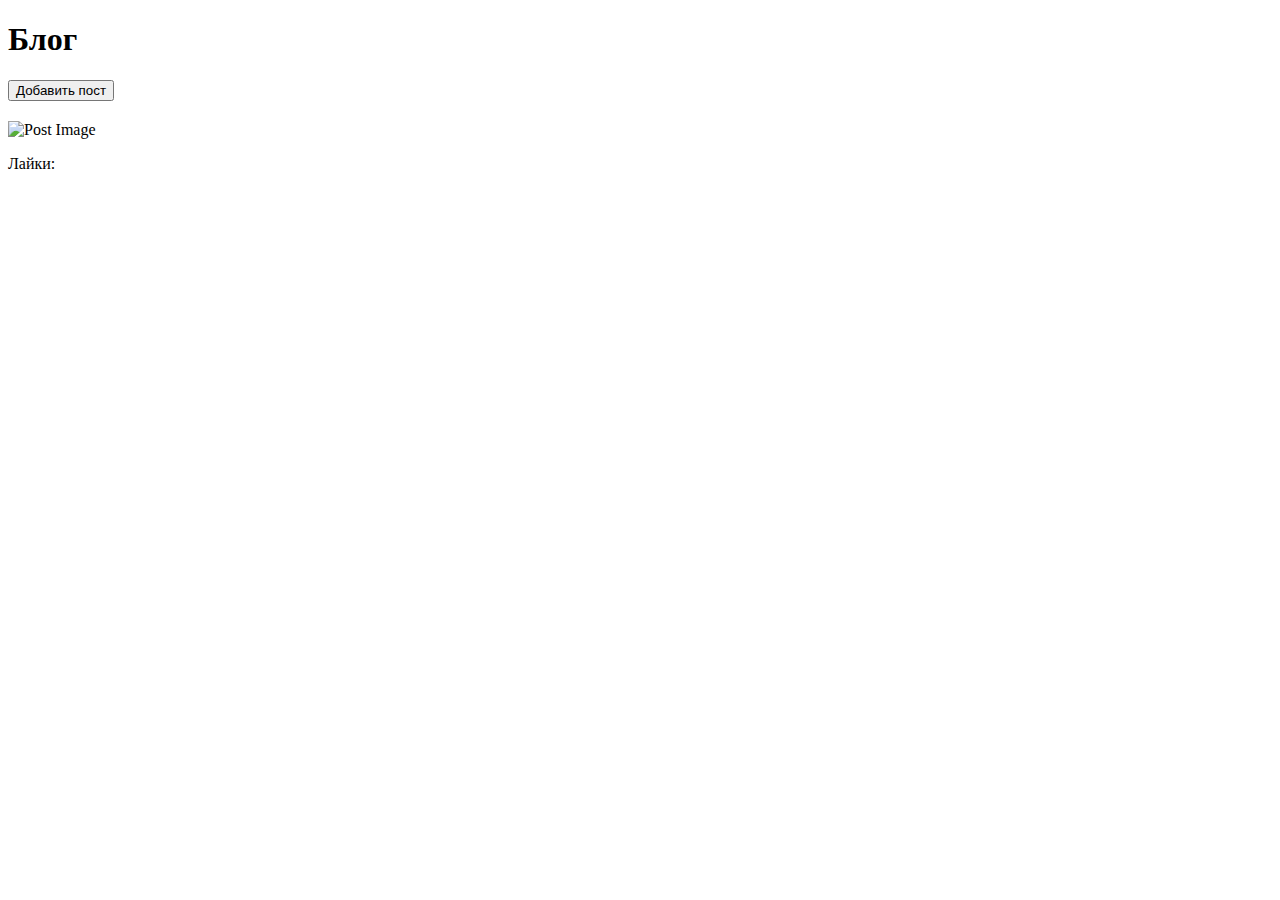
<file: src/main/webapp/WEB-INF/views/index.html>
<!DOCTYPE html>
<html xmlns:th="http://www.thymeleaf.org">
<head>
    <meta charset="UTF-8">
    <title>Лента постов</title>
    <link rel="stylesheet" th:href="@{/static/css/styles.css}">
    <script th:src="@{/static/js/script.js}" defer></script>
</head>
<body>
<h1>Блог</h1>
<button onclick="openPostForm()">Добавить пост</button>

<div id="post-form" style="display: none;">
    <h2>Добавить пост</h2>
    <form th:action="@{/post}" method="post">
        <input type="text" name="title" placeholder="Название поста" required>
        <input type="text" name="imgUrl" placeholder="Ссылка на картинку">
        <textarea name="content" placeholder="Текст поста" required></textarea>
        <input type="text" name="tags" placeholder="Теги через запятую">
        <button type="submit">Сохранить</button>
    </form>
</div>

<div id="post-list">
    <div th:each="post : ${posts}" class="post-preview">
        <h2><a th:href="@{/post/{id}(id=${post.id})}" th:text="${post.title}"></a></h2>
        <img th:src="${post.imgUrl}" alt="Post Image">
        <p th:text="${post.content}"></p>
<!--        <p>Комментарии: <span th:text="${post.commentCount}"></span></p>-->
        <p>Лайки: <span th:text="${post.likeCount}"></span></p>
        <p>
            <span th:each="tag : ${post.tags}" class="tag" th:text="${tag}"></span>
        </p>
    </div>
</div>
</body>
</html>
</file>
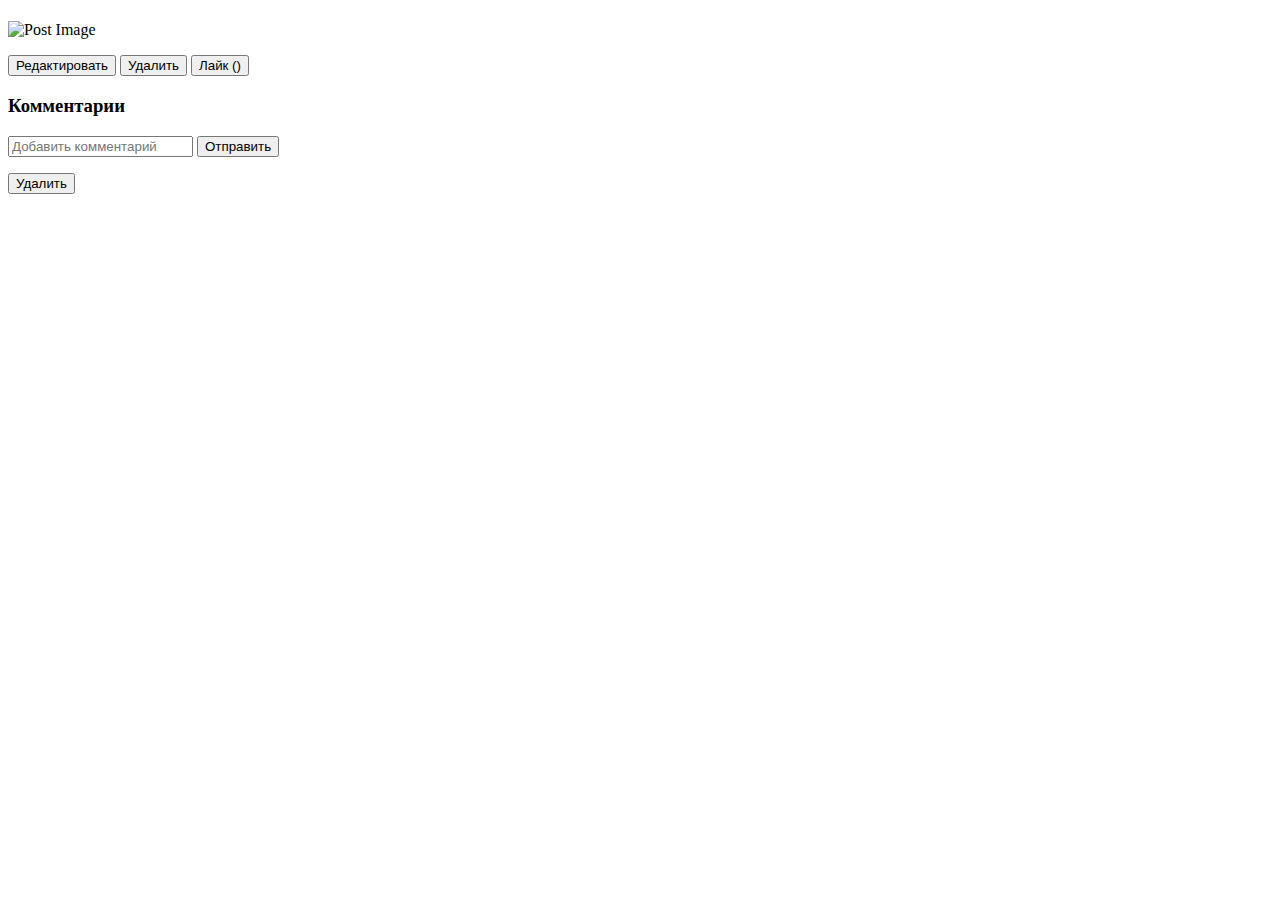
<file: src/main/webapp/WEB-INF/views/post.html>
<!DOCTYPE html>
<html xmlns:th="http://www.thymeleaf.org">
<head>
    <meta charset="UTF-8">
    <title th:text="${post.title}"></title>
    <link rel="stylesheet" th:href="@{/static/css/styles.css}">
    <script th:src="@{/static/js/script.js}" defer></script>
</head>
<body>
<h1 th:text="${post.title}"></h1>
<img th:src="${post.imgUrl}" alt="Post Image">
<p th:each="paragraph : ${post.content}" th:text="${paragraph}"></p>
<p>
    <span th:each="tag : ${post.tags}" class="tag" th:text="${tag}"></span>
</p>
<button onclick="openEditForm()">Редактировать</button>
<button th:onclick="'deletePost(' + ${post.id} + ')'" type="button">Удалить</button>
<button th:onclick="'likePost(' + ${post.id} + ')'" type="button">
    Лайк (<span th:text="${post.likeCount}"></span>)
</button>


<div id="edit-form" style="display: none;">
    <h2>Редактировать пост</h2>
    <form th:action="@{/post/edit}" method="post">
        <input type="hidden" name="id" th:value="${post.id}">
        <input type="text" name="title" th:value="${post.title}" required>
        <input type="text" name="image" th:value="${post.imgUrl}">
        <textarea name="content" th:text="${post.content}" required></textarea>
        <input type="text" name="tags" th:value="${post.tags}">
        <button type="submit">Сохранить</button>
    </form>
</div>

<h3>Комментарии</h3>
<form th:attr="onsubmit='addComment(event, ' + ${post.id} + ')'">
    <input type="text" id="comment-text" placeholder="Добавить комментарий" required>
    <button type="submit">Отправить</button>
</form>
<div id="comments-list">
    <div th:each="comment : ${comments}" class="comment">
        <p th:text="${comment.content}" ondblclick="editComment(this)"></p>
        <button th:onclick="'deleteComment(' + ${comment.id} + ')'" type="button">Удалить</button>
    </div>
</div>
</body>
</html>
</file>
